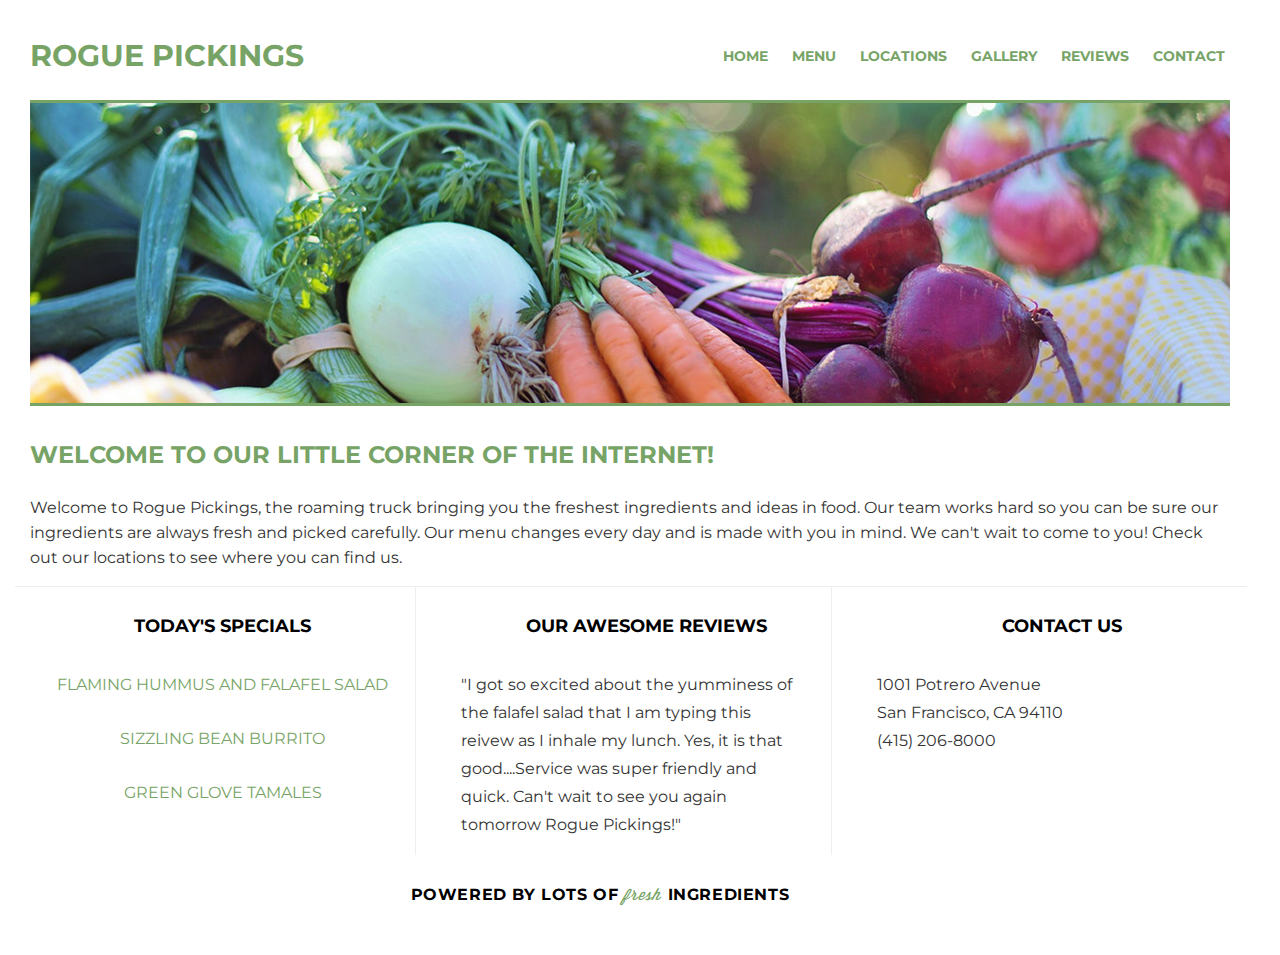
<file: index.html>
<!doctype html>

<html lang="en">

<head>

    <meta charset="UTF-8">
    <title>Marsha's Rogue Pickings | Portfolio</title>
    <link rel="stylesheet" href="css/normalize.css">
    <link rel="stylesheet" href="css/main.css">
    <link href="https://fonts.googleapis.com/css?family=Montserrat:400,700&display=swap" rel="stylesheet" type="text/css">  

</head>
    
<body>
    <div class="container">
        <header>
            <h1><span>rogue</span> pickings</h1>
            <nav>
                <ul>
                    <li><a href="index.html">HOME</a></li>
                    <li><a href="menu/index.html">MENU</a></li>
                    <li><a href="#locations">LOCATIONS</a></li>
                    <li><a href="#gallery">GALLERY</a></li>
                    <li><a href="#reviews">REVIEWS</a></li>
                    <li><a href="#contact">CONTACT</a></li>
                </ul>
            </nav>
        </header>            
        <!--Image and Title Section-->
        <section class="top-section">
            <img src="img/hero-image.png" alt="fresh vegetables image"/>
            <div class="main-title">
                <h2>Welcome to our little corner of the Internet!</h2>
                <p>Welcome to Rogue Pickings, the roaming truck bringing you the freshest ingredients and ideas in food. Our team works hard so you can be sure our ingredients are always fresh and picked carefully. Our menu changes every day and is made with you in mind. We can't wait to come to you! Check out our locations to see where you can find us.</p>
            </div>
        </section>

        <section class="bottom-section">
            <!--Menu Section-->                
            <div class="section-one">
                <h3>TODAY'S SPECIALS</h3>
                <ul class="menu">
                    <li>Flaming Hummus and Falafel Salad</li>
                    <li>Sizzling Bean Burrito</li>
                    <li>Green Glove Tamales</li>
                </ul>
            </div>
            <!--Reveiw Section-->
            <div class="section-two">
                <h3>OUR AWESOME REVIEWS</h3>
                <p>"I got so excited about the yumminess of the falafel salad that I am typing this reivew as I inhale my lunch. Yes, it is that good....Service was super friendly and quick. Can't wait to see you again tomorrow Rogue Pickings!"</p>
            </div>
            <!--Contact Section-->
            <div class="section-three">
                <h3>CONTACT US</h3>
                <p>1001 Potrero Avenue<br>San Francisco, CA 94110<br>(415) 206-8000</p>
            </div>
        </section>
        <!--Footer Section-->
        <footer>
            <h4>POWERED BY LOTS OF <span>fresh</span> INGREDIENTS</h4>
        </footer>
    </div>
</body>
</html>
</file>
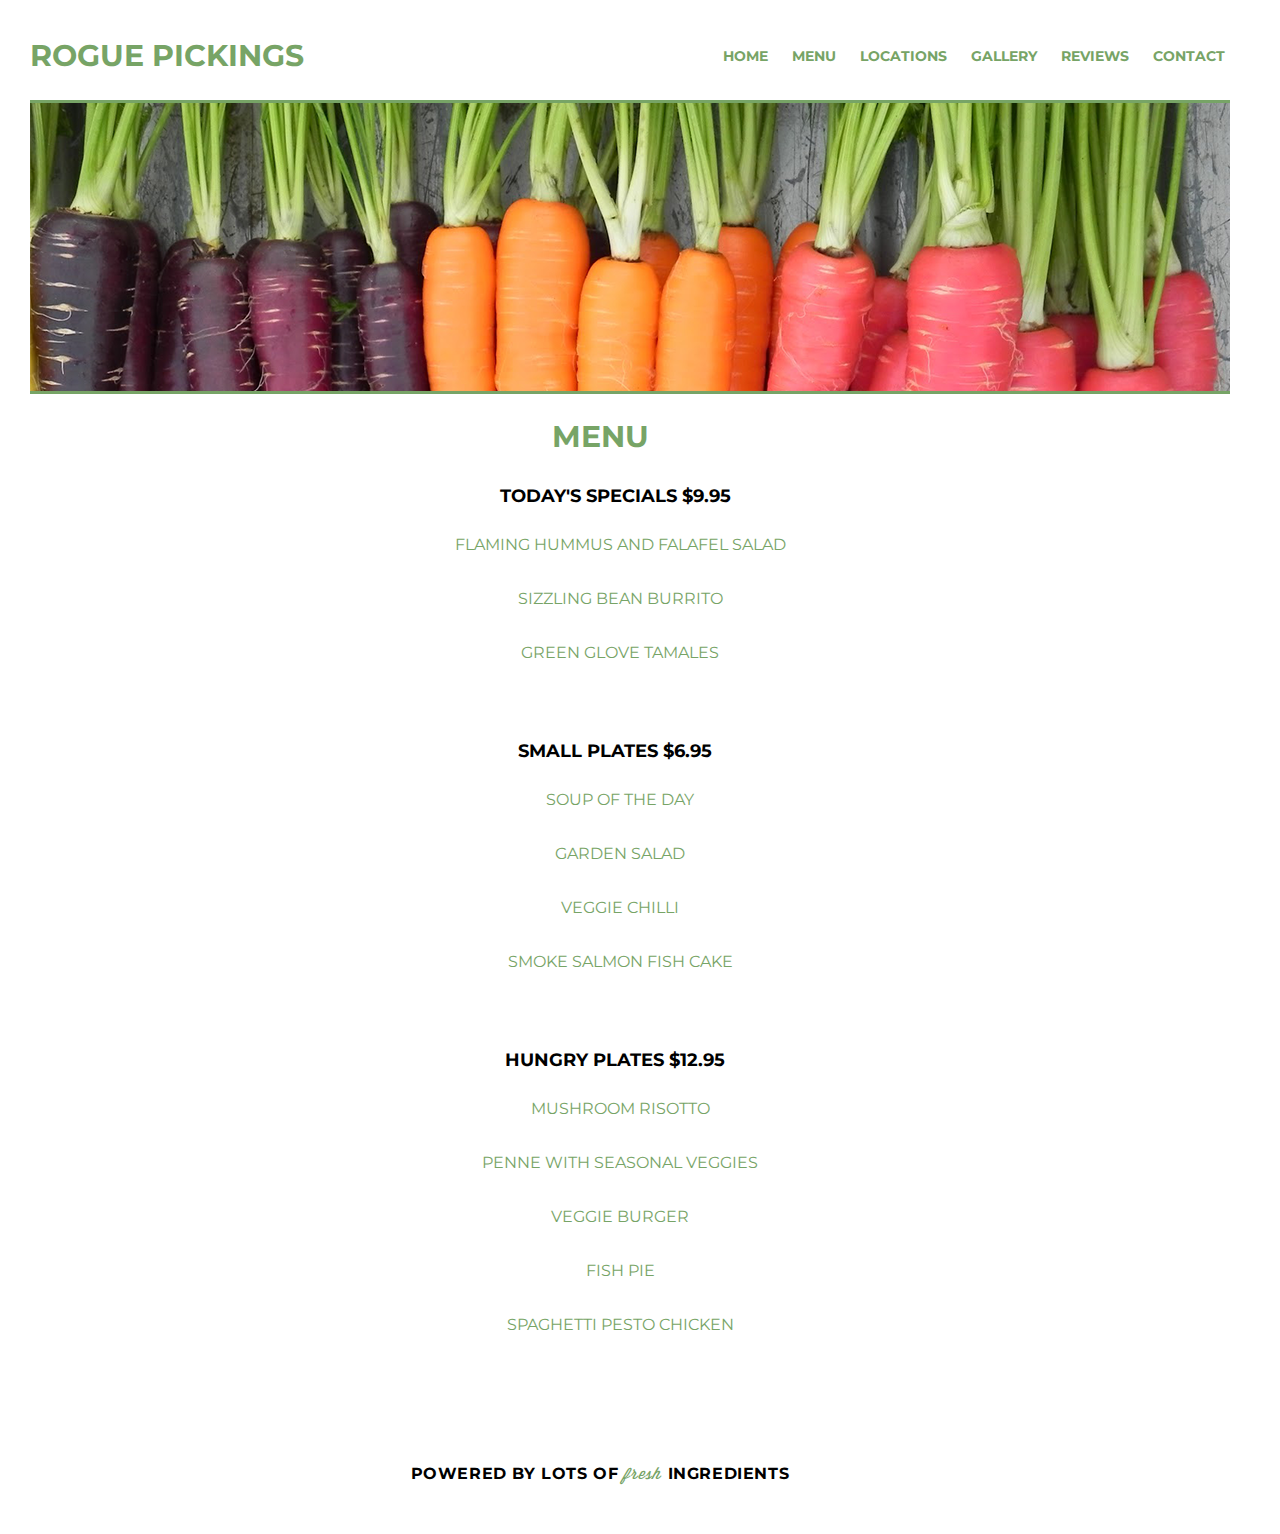
<file: menu/index.html>
<!doctype html>

<html lang="en">

<head>

    <meta charset="UTF-8">
        
        <title>Marsha's Rogue Pickings | Portfolio</title>

        <link rel="stylesheet" href="../css/normalize.css">
        
        <link rel="stylesheet" href="../css/main.css">

        <link href="https://fonts.googleapis.com/css?family=Montserrat:400,700&display=swap" rel="stylesheet" type="text/css"> 

</head> 

<body>
    <div class="container">
        <header>
            <h1><span>rogue</span> pickings</h1>
            <nav>
                <ul>
                    <li><a href="index.html">HOME</a></li>
                    <li><a href="menu/index.html">MENU</a></li>
                    <li><a href="#locations">LOCATIONS</a></li>
                    <li><a href="#gallery">GALLERY</a></li>
                    <li><a href="#reviews">REVIEWS</a></li>
                    <li><a href="#contact">CONTACT</a></li>
                </ul>
            </nav>
        </header>           

        <main>
            <section class="main-image"> 
                <img src="../img/rainbow-carrots.png" alt="menu-image"/>
            </section>
            <section>
                <div id="menu">
                <h1>Menu</h1>
                <h3>Today's Specials $9.95</h3>
                <ul>
                    <li>Flaming Hummus and Falafel Salad</li>
                    <li>Sizzling Bean Burrito</li>
                    <li>Green Glove Tamales</li>
                </ul>
                <h3>Small Plates $6.95</h3>
                <ul>
                    <li>Soup of the Day</li>
                    <li>Garden Salad</li>
                    <li>Veggie Chilli</li>
                    <li>Smoke Salmon Fish Cake</li>
                </ul>
                <h3>Hungry Plates $12.95</h3>
                <ul>
                    <li>Mushroom Risotto</li>
                    <li>Penne with Seasonal Veggies</li>
                    <li>Veggie Burger</li>
                    <li>Fish Pie</li>
                    <li>Spaghetti Pesto Chicken</li>
                </ul>
                </div>
            </section>
        </main>

        <footer>
            <h4>POWERED BY LOTS OF <span>fresh</span> INGREDIENTS</h4>
        </footer>



</body>

</html>
</file>
<file: css/main.css>
@font-face {
    font-family: "wisdom script";
    src: url("../fonts/wisdom-script.otf") format("opentype");
}

/*****BASE STYLES*****/

body {
    font-family: montserrat;
    color: #000000;
}

h1,
h2,
h3,
h4 { 
    color: black;
    text-transform: uppercase;
    font-weight: bold;
}

h1 {
    font-size: 30px;
}

h2 {
    font-size: 24px;
}

h3 { 
    font-size: 18px;
}

h4 {
    font-size: 12px;
}

p {
    font-size: 16px;
    line-height: 28px;
    padding: 0 30px;
}

 /*****GRID*****/

.full-width {
    width: 1200px;
    margin: 0 auto;
}

.half-width {
    width: 600px;
    float: left;
    margin: 0 auto;
}

.third-width {
    width: 400px;
    float: left;
}

/*****HEADER*****/

header {
    height: 100px;
    margin: 0 auto;
    width: 1250px;
    float: left;
}

header h1  {
    float: left;
    margin-top: 37px;
    padding-left: 30px;
}

header span {
    color: #77a466;
}

header nav {
    float: right;
    margin-top: 20px;
    padding-right: 25px;
}

header nav ul li {
    display: inline-block;
}

header nav ul li a {
    text-transform: capitalize;
    text-decoration: none;
    font-size: 14px;
    font-weight: bold;
    color: #77a466;
    padding-left: 20px;
}

/*****TOP SECTION*****/

.top-section, 
.bottom-section {
    clear: both;
    margin: 0 auto;
}

img {
    border-top: 3px #77a466 solid;
    border-bottom: 3px #77a466 solid;
    height: auto;
    margin-left: 30px;
    width: 1200px;
}


.main-title,
h2,
p {
    height: auto;
    float: left;
}

.main-title h2 {
    color: #77a466;
    margin: 10px 0px 0px 30px;
    padding: 20px 0px 10px 0px;
}

.main-title p {
    line-height: 25px;
    padding: 0 0 0 30px;
    width: 1200px;
}

/*****BOTTOM SECTION*****/

.section-one,
.section-two,
.section-three {
    border-top: 1px solid #eee;
    float: left;
    height: auto;
    padding-left: 15px;
    width: 400px;
}

.section-one h3 {
    margin-left: 15px;
    padding-top: 10px;
}
.section-one,
.menu {
    list-style: none;
    margin-left: 15px;
    padding: 0;
}

.menu,
li {
    padding: 10px 0;
    color: #77a466;
    
    text-align: left;
}

.section-two {
    border-left: 1px solid #eee;
    border-right: 1px solid #eee;

}


h3 {
    margin-left: 30px;
    padding-top: 10px;
}

.section-two,
p {
    color: #333;
}

/*****FOOTER*****/

footer {
    clear: both;
    margin-top: 50px;
    width: 1200px;
}

footer h4 {
    color: #000000;
    font-size: 16px;
    font-weight: bold;
    letter-spacing: 0.6px;
    padding: 30px;
    text-align: center;
}

footer span {
    color: #77a466;
    font-family: "wisdom script", cursive;
    font-size: 16px;
    font-weight: normal;
    letter-spacing: 1px;
    text-transform: lowercase;
}

/******** MENU PAGE ********/

/*****MENU*****/


#menu {
    width: 1200px;
}

h1 {
    color: #77a466;
    text-align: center;
}

h3 {
    font-weight: bold;
    text-align: center;
}

ul,
li {
    color: #77a466;
    list-style: none;
    font-size: 16px;
    padding-bottom: 25px;
    text-transform: uppercase;
    text-align: center;
}
</file>
